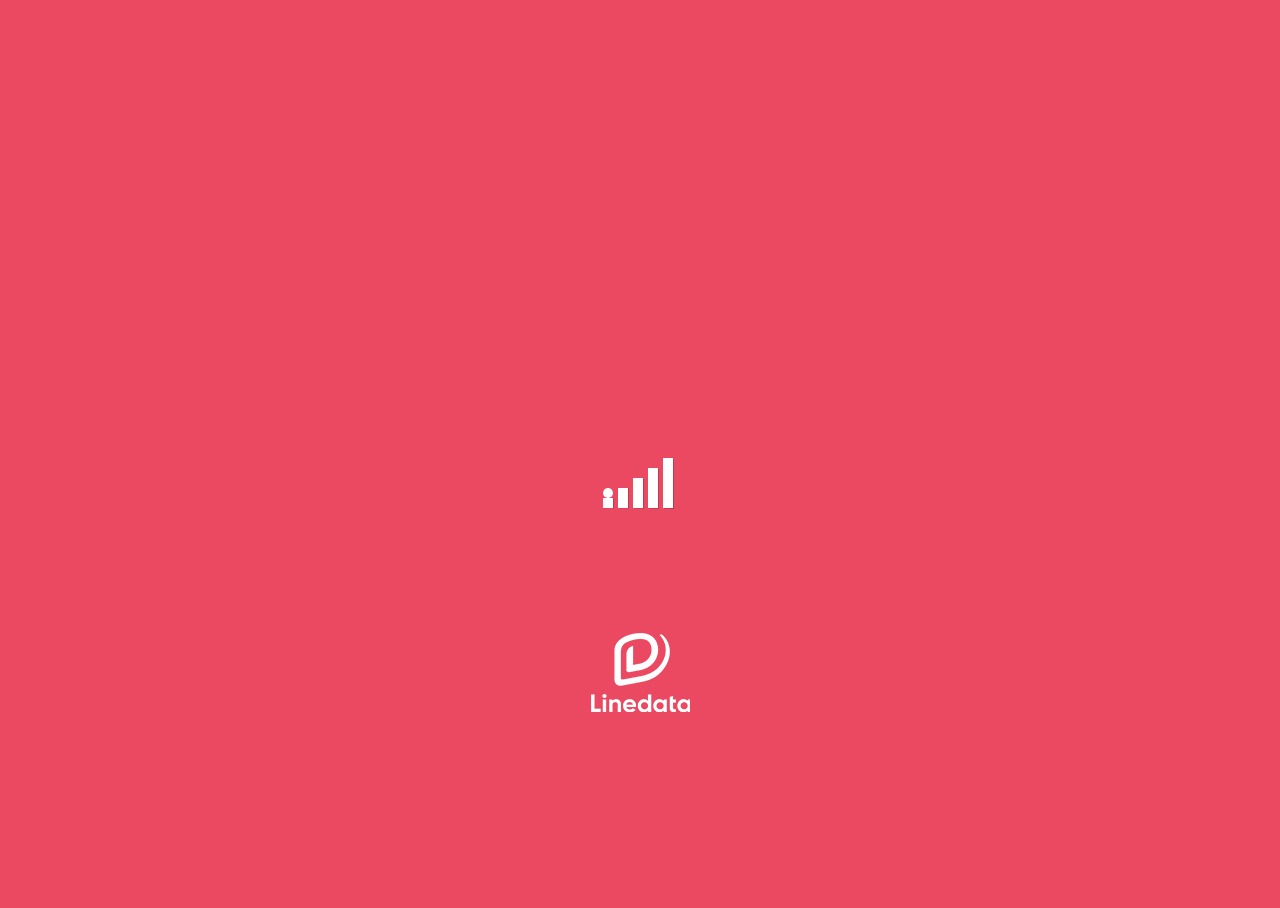
<file: index.html>
<!DOCTYPE html>
<html>
<head>
<title>Index</title>
<link href="theme/loader.css"  rel="stylesheet" title="styles" type="text/css">
<script src="script/jQuery.js" type="text/javascript"></script>
<script src="script/script.js" type="text/javascript"></script>
</head>
<body>
<div class="loader">
  <div class="loader__bar"></div>
  <div class="loader__bar"></div>
  <div class="loader__bar"></div>
  <div class="loader__bar"></div>
  <div class="loader__bar"></div>
  <div class="loader__ball"></div>
  <div style="margin-top:300%;margin-left:-15%"> <font face="" size="12" color="white"><img src="img/logo.png"></font></div>
</div>

</body>
</html>
</file>
<file: theme/loader.css>
html {
  height: 100%;
}
body {
  height: 100%;
  background: #ea4961;
  display: flex;
  align-items: center;
  justify-content: center;
}
.loader {
  position: relative;
  width: 75px;
  height: 100px;
}
.loader__bar {
  position: absolute;
  bottom: 0;
  width: 10px;
  height: 50%;
  background: #fff;
  transform-origin: center bottom;
  box-shadow: 1px 1px 0 rgba(0, 0, 0, .2);
}
.loader__bar:nth-child(1) {
  left: 0px;
  transform: scale(1, 0.2);
  animation: barUp1 4s infinite;
}
.loader__bar:nth-child(2) {
  left: 15px;
  transform: scale(1, 0.4);
  animation: barUp2 4s infinite;
}
.loader__bar:nth-child(3) {
  left: 30px;
  transform: scale(1, 0.6);
  animation: barUp3 4s infinite;
}
.loader__bar:nth-child(4) {
  left: 45px;
  transform: scale(1, 0.8);
  animation: barUp4 4s infinite;
}
.loader__bar:nth-child(5) {
  left: 60px;
  transform: scale(1, 1);
  animation: barUp5 4s infinite;
}
.loader__ball {
  position: absolute;
  bottom: 10px;
  left: 0;
  width: 10px;
  height: 10px;
  background: #fff;
  border-radius: 50%;
  animation: ball 4s infinite;
}
@keyframes ball {
  0% {
    transform: translate(0, 0);
  }
  5% {
    transform: translate(8px, -14px);
  }
  10% {
    transform: translate(15px, -10px);
  }
  17% {
    transform: translate(23px, -24px);
  }
  20% {
    transform: translate(30px, -20px);
  }
  27% {
    transform: translate(38px, -34px);
  }
  30% {
    transform: translate(45px, -30px);
  }
  37% {
    transform: translate(53px, -44px);
  }
  40% {
    transform: translate(60px, -40px);
  }
  50% {
    transform: translate(60px, 0);
  }
  57% {
    transform: translate(53px, -14px);
  }
  60% {
    transform: translate(45px, -10px);
  }
  67% {
    transform: translate(37px, -24px);
  }
  70% {
    transform: translate(30px, -20px);
  }
  77% {
    transform: translate(22px, -34px);
  }
  80% {
    transform: translate(15px, -30px);
  }
  87% {
    transform: translate(7px, -44px);
  }
  90% {
    transform: translate(0, -40px);
  }
  100% {
    transform: translate(0, 0);
  }
}
@keyframes barUp1 {
  0% {
    transform: scale(1, 0.2);
  }
  40% {
    transform: scale(1, 0.2);
  }
  50% {
    transform: scale(1, 1);
  }
  90% {
    transform: scale(1, 1);
  }
  100% {
    transform: scale(1, 0.2);
  }
}
@keyframes barUp2 {
  0% {
    transform: scale(1, 0.4);
  }
  40% {
    transform: scale(1, 0.4);
  }
  50% {
    transform: scale(1, 0.8);
  }
  90% {
    transform: scale(1, 0.8);
  }
  100% {
    transform: scale(1, 0.4);
  }
}
@keyframes barUp3 {
  0% {
    transform: scale(1, 0.6);
  }
  100% {
    transform: scale(1, 0.6);
  }
}
@keyframes barUp4 {
  0% {
    transform: scale(1, 0.8);
  }
  40% {
    transform: scale(1, 0.8);
  }
  50% {
    transform: scale(1, 0.4);
  }
  90% {
    transform: scale(1, 0.4);
  }
  100% {
    transform: scale(1, 0.8);
  }
}
@keyframes barUp5 {
  0% {
    transform: scale(1, 1);
  }
  40% {
    transform: scale(1, 1);
  }
  50% {
    transform: scale(1, 0.2);
  }
  90% {
    transform: scale(1, 0.2);
  }
  100% {
    transform: scale(1, 1);
  }
}
</file>
